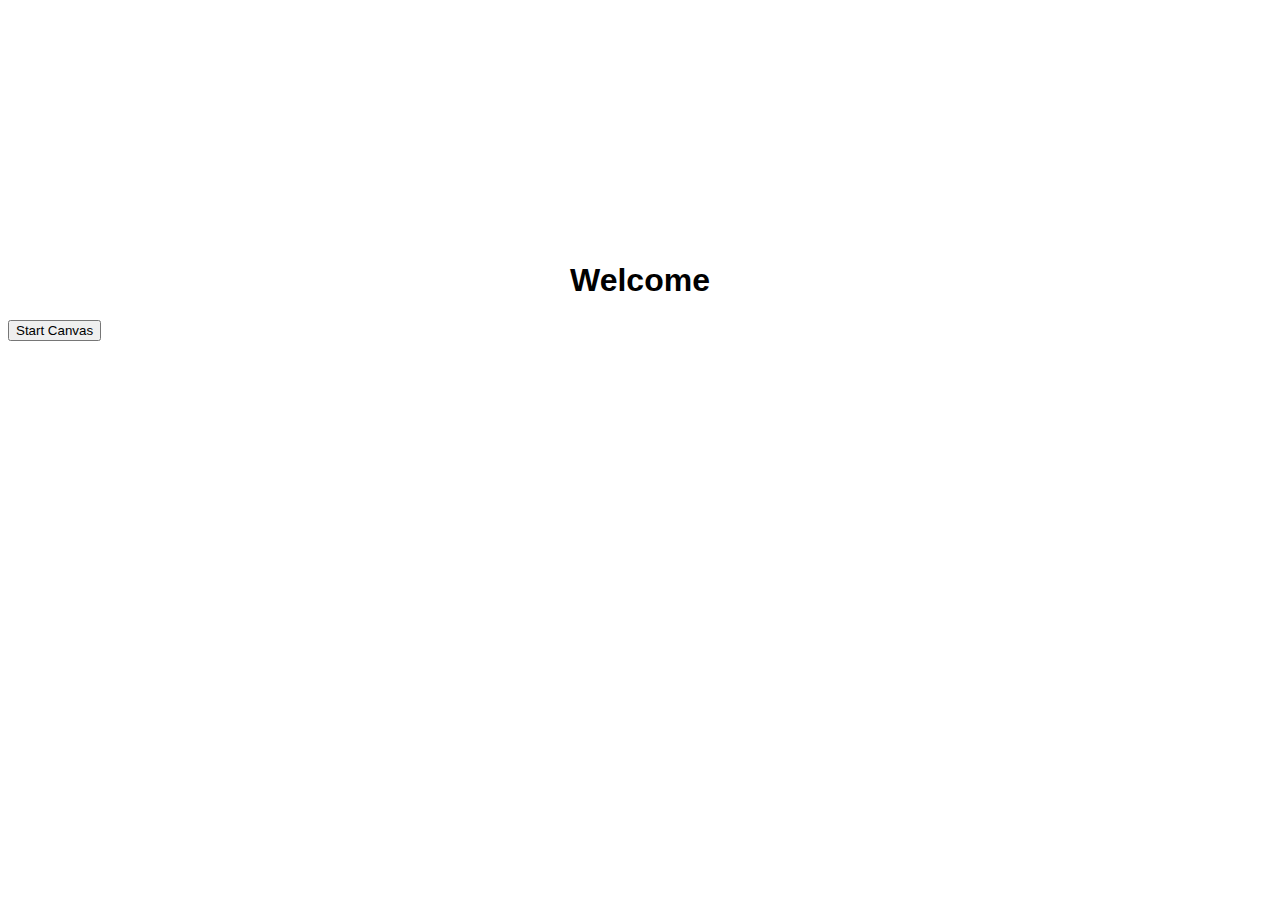
<file: index.html>
<!DOCTYPE html>
<html>
<head>
    <meta charset="UTF-8">
    <meta name="viewport" content="width=device-width, initial-scale=1.0">
    <link rel="stylesheet" href="styles.css">
</head>

<body>
    
    <script>
        function hideButton() {
        var button = document.getElementById("button");
        var text = document.getElementById("welcome");
        const canvas = document.createElement("canvas");
        const erase = document.createElement("button");
        
        text.style.display = "none";
        button.style.display = "none";

        canvas.id = "canvas";
        canvas.width = 1100;
        canvas.height = 500;
        document.getElementById("canvasPos").appendChild(canvas);
    
        erase.id = "eraseButton";
        erase.textContent = "Reset Canvas";
        document.getElementById("erasePos").appendChild(erase);

        var script = document.createElement("script");
        script.src = "boardScript.js";
        document.getElementById("erasePos").appendChild(script);      
    }
    </script>

    <h1 id="welcome"> Welcome</h1>
    <div id="button-pos">
        <button id="button" type="button" 
        onclick="hideButton()">Start Canvas</button>
    </div>
    
    <div id="canvasPos"></div>
    <div id="erasePos"></div>
    
</body>
</html>
</file>
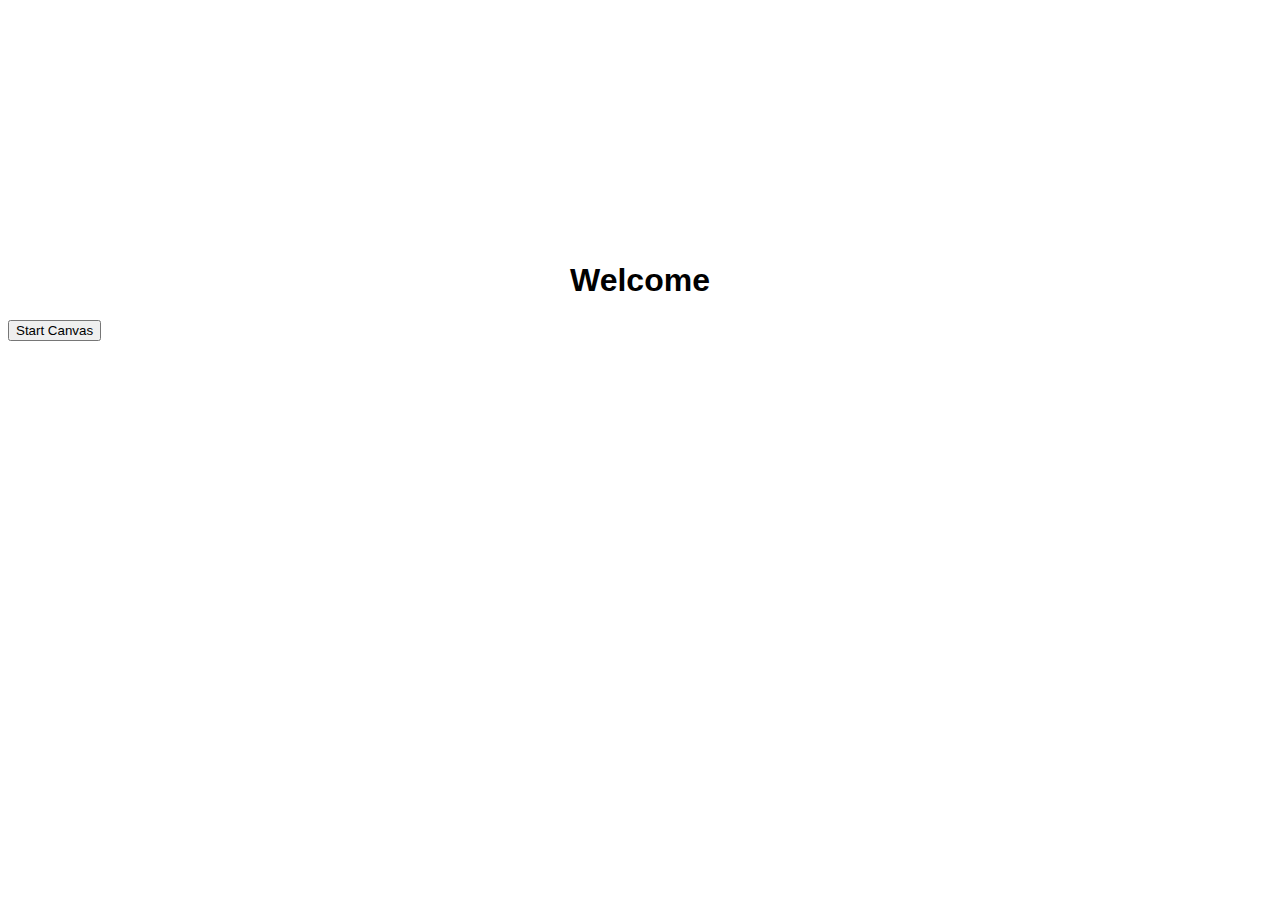
<file: whiteboard.html>
<!DOCTYPE html>
<html>
<head>
    <meta charset="UTF-8">
    <meta name="viewport" content="width=device-width, initial-scale=1.0">
    <link rel="stylesheet" href="styles.css">
</head>

<body>
    
    <script>
        function hideButton() {
        var button = document.getElementById("button");
        var text = document.getElementById("welcome");
        const canvas = document.createElement("canvas");
        const erase = document.createElement("button");
        
        text.style.display = "none";
        button.style.display = "none";

        canvas.id = "canvas";
        canvas.width = 1100;
        canvas.height = 500;
        document.getElementById("canvasPos").appendChild(canvas);
    
        erase.id = "eraseButton";
        erase.textContent = "Reset Canvas";
        document.getElementById("erasePos").appendChild(erase);

        var script = document.createElement("script");
        script.src = "boardScript.js";
        document.getElementById("erasePos").appendChild(script);      
    }
    </script>

    <h1 id="welcome"> Welcome</h1>
    <div id="button-pos">
        <button id="button" type="button" 
        onclick="hideButton()">Start Canvas</button>
    </div>
    
    <div id="canvasPos"></div>
    <div id="erasePos"></div>
    
</body>
</html>
</file>
<file: styles.css>
#welcome{
    font-family: Verdana, Geneva, Tahoma, sans-serif;
    text-align: center;
    padding-top: 19%;
        
}
#buttonpos{
    display: block;
    margin-left: auto;
    margin-right: auto;
}

.button{
    font-family: Verdana, Geneva, Tahoma, sans-serif;
}

#erasePos{
    align-content: center;
}
#canvasPos{
    align-content: center;
}

#canvas {
    border: 1px solid black;
    
  }
</file>
